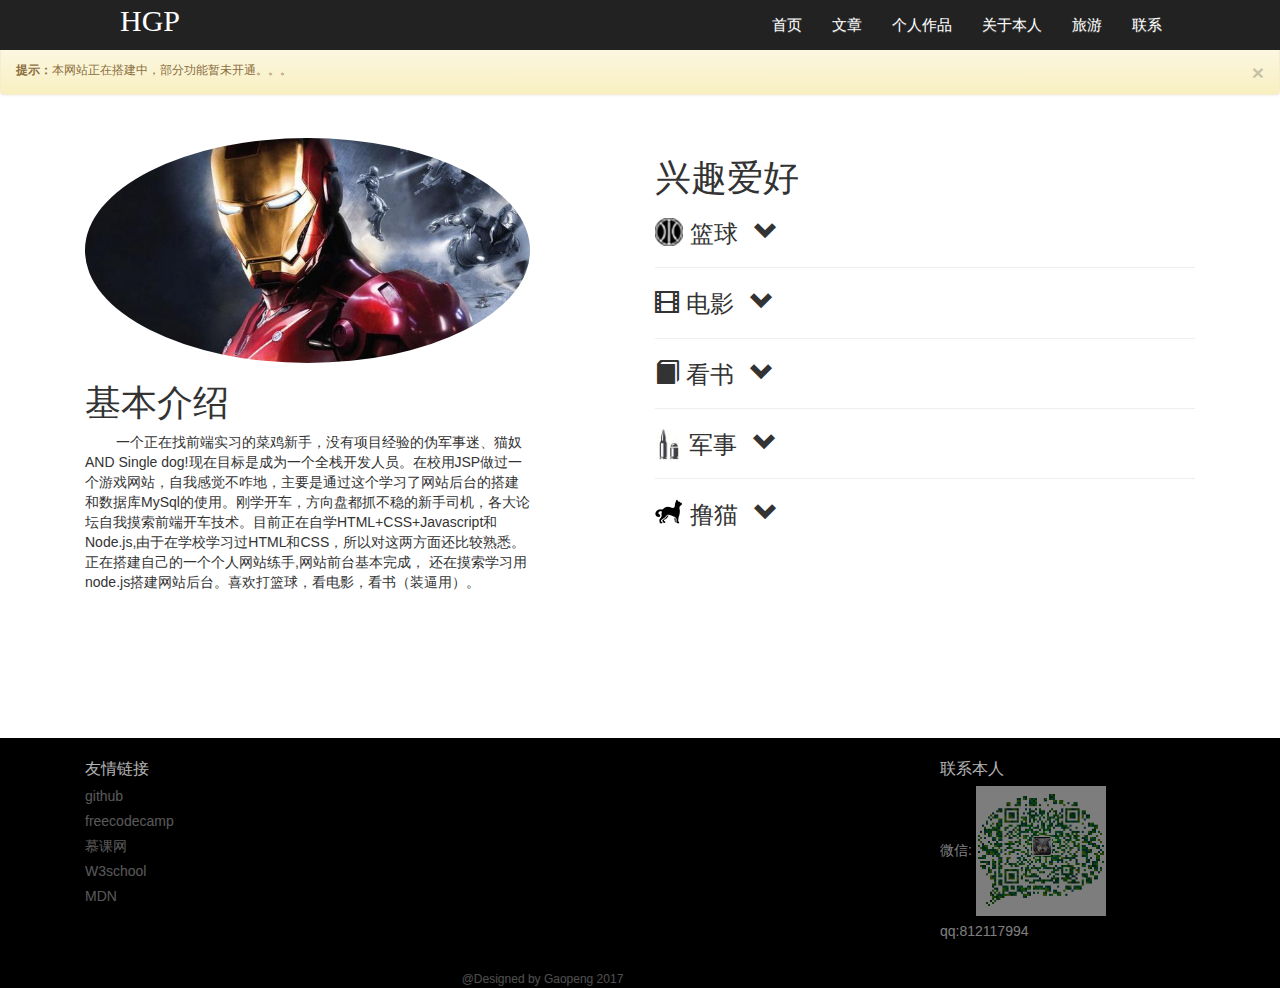
<file: Blog/about.html>
<!DOCTYPE html>
<html>
<head>
    <meta charset="utf-8" />
    <meta name="viewport" content="width=device-width, initial-scale=1.0, maximum-scale=1.0, user-scalable=no">
    <link rel="stylesheet" type="text/css" href="bootstrap-3.3.7-dist/css/bootstrap-theme.css" />
    <link rel="stylesheet" type="text/css" href="bootstrap-3.3.7-dist/css/bootstrap.css" />
    <link rel="stylesheet" type="text/css" href="css/about.css" />
    <script src="js/jquery-3.2.1.min.js" type="text/javascript" charset="utf-8"></script>
    <script src="bootstrap-3.3.7-dist/js/bootstrap.js" type="text/javascript" charset="utf-8"></script>
    <script src="bootstrap-3.3.7-dist/js/bootstrap.min.js" type="text/javascript" charset="utf-8"></script>
    <script src="js/information.js" type="text/javascript" charset="utf-8"></script>
    <script src="js/about.js" type="text/javascript" charset="utf-8"></script>
    <title>blog</title>
</head>
<body>
<header class="navbar-fixed-top">

    <nav class="head-nav nav " role="navigation">

        <div class="navbar-header">
            <button type="button" class="navbar-toggle btn-head" data-toggle="collapse" data-target="#H_nav">
                <span class="sr-only"></span>
                <span class="icon-bar"></span>
                <span class="icon-bar"></span>
                <span class="icon-bar"></span>
            </button>
            <div class="logo">HGP</div>
        </div>
        <div class="collapse navbar-collapse" id="H_nav">
            <ul class="nav navbar-nav nav1 ">
                <li>
                    <a href="index.html">首页</a>
                </li>
                <li>
                    <a href="article.html">文章</a>
                </li>
                <li>
                    <a href="production.html">个人作品</a>
                </li>
                <li>
                    <a href="about.html">关于本人</a>
                </li>
                <li>
                    <a href="h2.html">旅游</a>
                </li>
                <li>
                    <a href="">联系</a>
                </li>
            </ul>
        </div>
    </nav>
</header>

<div class="alert alert-warning">
    <a href="#" class="close" data-dismiss="alert">
        &times;
    </a>
    <strong>提示：</strong>本网站正在搭建中，部分功能暂未开通。。。
</div>
<div class="container">
    <div class="row">
        <div class="about-all col-md-12">
        <div class="myPicture col-md-5"><img src="img/ironman.jpg" class="img-circle img-responsive" alt="">
            <h1>基本介绍</h1>
            <p id="my_information"></p></div>
            <div class="information col-md-6 col-xs-12 pull-right">
                <h1>兴趣爱好</h1>
                <h3><img src="img/basketball.jpg" class="img-responsive pull-left " alt="">&nbsp;篮球 <span class="fun"><i class="glyphicon glyphicon-chevron-down more more1"></i>
                <i class="glyphicon glyphicon-chevron-up more more11 hidden"></i></span></h3>
                <div class="introduce basketball col-md-12"><img src="img/kobe.jpg" alt="" class="img img-responsive col-md-6">
                <p class="col-md-6">科比是NBA最好的得分手之一，生涯赢得无数奖项，突破、投篮、罚球、三分球他都驾轻就熟，
                    几乎没有进攻盲区，单场比赛81分的个人纪录就有力地证明了这一点。</p></div>
                <hr>
                <h3><div class="glyphicon glyphicon-film"></div>&nbsp;电影 <span class="fun1"><i class="glyphicon glyphicon-chevron-down more more1"></i>
                <i class="glyphicon glyphicon-chevron-up more more11 hidden"></i></span></h3>
                <div class="introduce movie col-md-12"><img src="img/iron.jpeg" alt="" class="img img-responsive col-md-6">
                    <p class="col-md-6">钢铁侠拥有赋予他超人力量，超人耐力，飞行能力与多种武器的动力装甲。
                        此盔甲是由托尼·史塔克设计并大多数时间都是由他穿戴的。史塔克是位美国亿万富翁与军火制造商，
                        以他独特的生活方式与其聪明才智及天才发明家闻名。其他曾成为钢铁侠的人包括多年的伙伴与挚友吉姆·罗德斯，
                        亲信哈洛·“哈皮”·霍根，艾迪·麦奇，以及麦克·欧布莱恩。</p></div>
                <hr>
                <h3><div class="glyphicon glyphicon-book"></div>&nbsp;看书 <span class="fun2"><i class="glyphicon glyphicon-chevron-down more more1"></i>
                <i class="glyphicon glyphicon-chevron-up more more11 hidden"></i></span></h3>
                <div class="introduce book col-md-12"><img src="img/book.jpeg" alt="" class="img img-responsive col-md-6">
                    <p class="col-md-6">要是我今夜坐了汽车来看你，你欢迎不欢迎我呢？横竖我已认识了路，我会悄悄地摸到你睡着的地方的。
                        我希望你正酣睡着不看见我，我会静静地看守者你的睡眠，替你驱除恶梦，到了天将明，你未醒之时，我便轻轻地吻一下你的手，
                        自个儿寂寞的回来。
                        比起你来，我也是要幸福得多。因为我的朋友是一个天使，而你的朋友只是一个傻小子。</p></div>
                <hr>
                <h3><img src="img/military.jpg" class="img-responsive pull-left" alt="">&nbsp;军事 <span class="fun3"><i class="glyphicon glyphicon-chevron-down more more1"></i>
                <i class="glyphicon glyphicon-chevron-up more more11 hidden"></i></span></h3>
                <div class="introduce military col-md-12"><img src="img/jian20.jpg" alt="" class="img img-responsive col-md-6">
                    <p class="col-md-6">歼-20采用了单座、双发、全动双垂尾、DSI鼓包进气道、上反鸭翼带尖拱边条的鸭式气动布局。头部、机身呈菱形，
                        垂直尾翼向外倾斜，起落架舱门为锯齿边设计，机身以高亮银灰色涂装。
                        侧弹舱采用创新结构，可将导弹发射挂架预先封闭于外侧，同时配备中国国内最先进的新型空对空导弹。</p></div>
                <hr>
                <h3><img src="img/cat2.jpg" class="img-responsive pull-left" alt="">&nbsp;撸猫 <span class="fun4"><i class="glyphicon glyphicon-chevron-down more more1"></i>
                <i class="glyphicon glyphicon-chevron-up more more11 hidden"></i></span></h3>
                <div class="introduce cat col-md-12"><img src="img/cat.jpg" alt="" class="img img-responsive col-md-6">
                    <p class="col-md-6">猫行动敏捷，善跳跃。猫之所以喜爱吃鱼和老鼠，是因为猫是夜行动物，为了在夜间能看清事物，需要大量的牛磺酸，
                        而老鼠和鱼的体内就含牛磺酸，所以猫不仅仅是因为喜欢吃鱼和老鼠，也是因为自己的需要才吃。猫作为鼠类的天敌，
                        可以有效减少鼠类对青苗等作物的损害，由猫的字形“苗”可见中国古代农业生活之。</p></div>
            </div>
    </div>
    </div>
</div>


<footer>
    <div class="container">
        <div class="row">
            <div class="col-md-12 footall">
	<span class="col-md-3 span1 ">友情链接
	<ul class="friend_href friend_href2">
        <li ><a href="http://gitup.co/">github</a></li>
        <li><a href="http://www.freecodecamp.cn/">freecodecamp</a></li>
        <li><a href="http://www.imooc.com/">慕课网</a></li>
        <li><a href="http://www.w3school.com.cn/">W3school</a></li>
        <li><a href="https://developer.mozilla.org/zh-CN/">MDN</a></li>
    </ul>
	</span>
                <span class="col-md-3 col-md-offset-0 span2 pull-right">联系本人
	<ul class="friend_href ">
        <li class="weChat">微信:

			<img id="weChat" src="img/webwx.jpg" alt="">
		</li>
        <li>qq:812117994</li>
    </ul>
	</span>

            </div>
            <div class="foot col-md-10"><span> @Designed by Gaopeng 2017</span></div>
        </div>
    </div>

</footer>
</body>
</html>
</file>
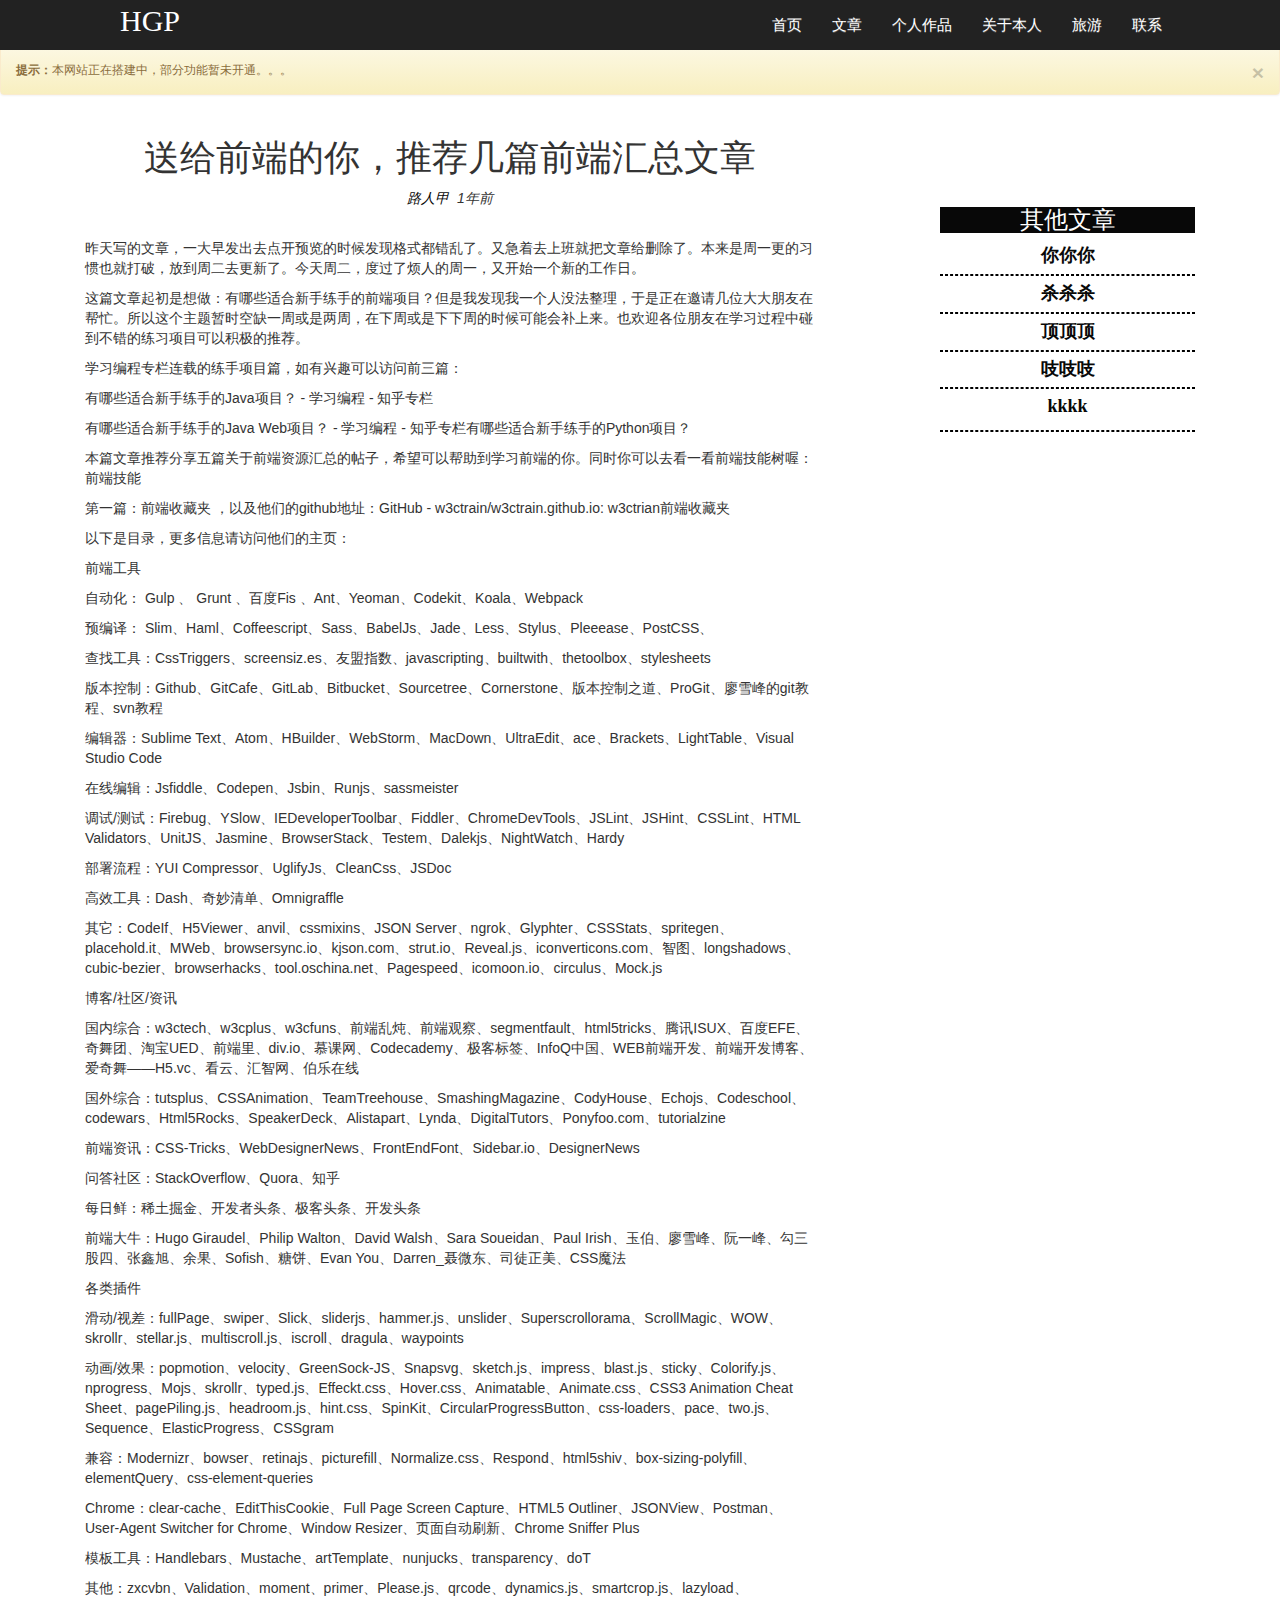
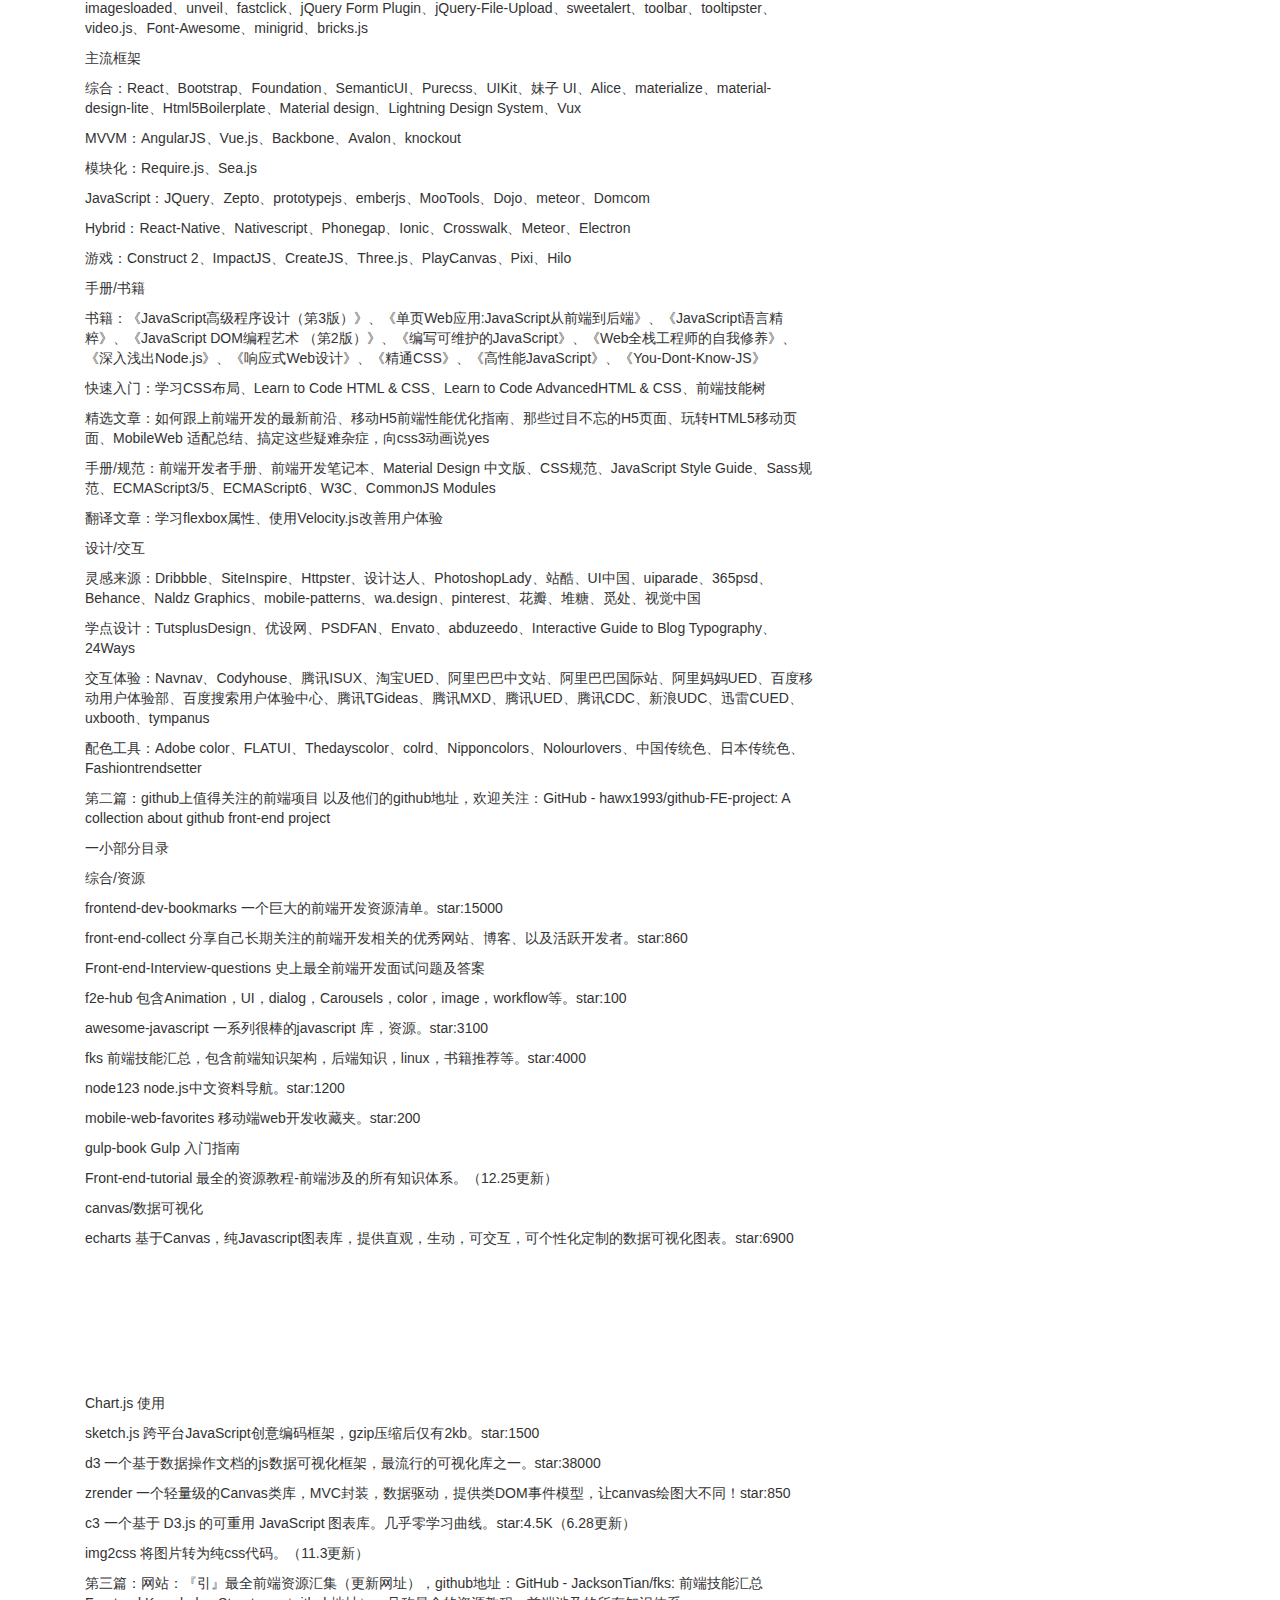
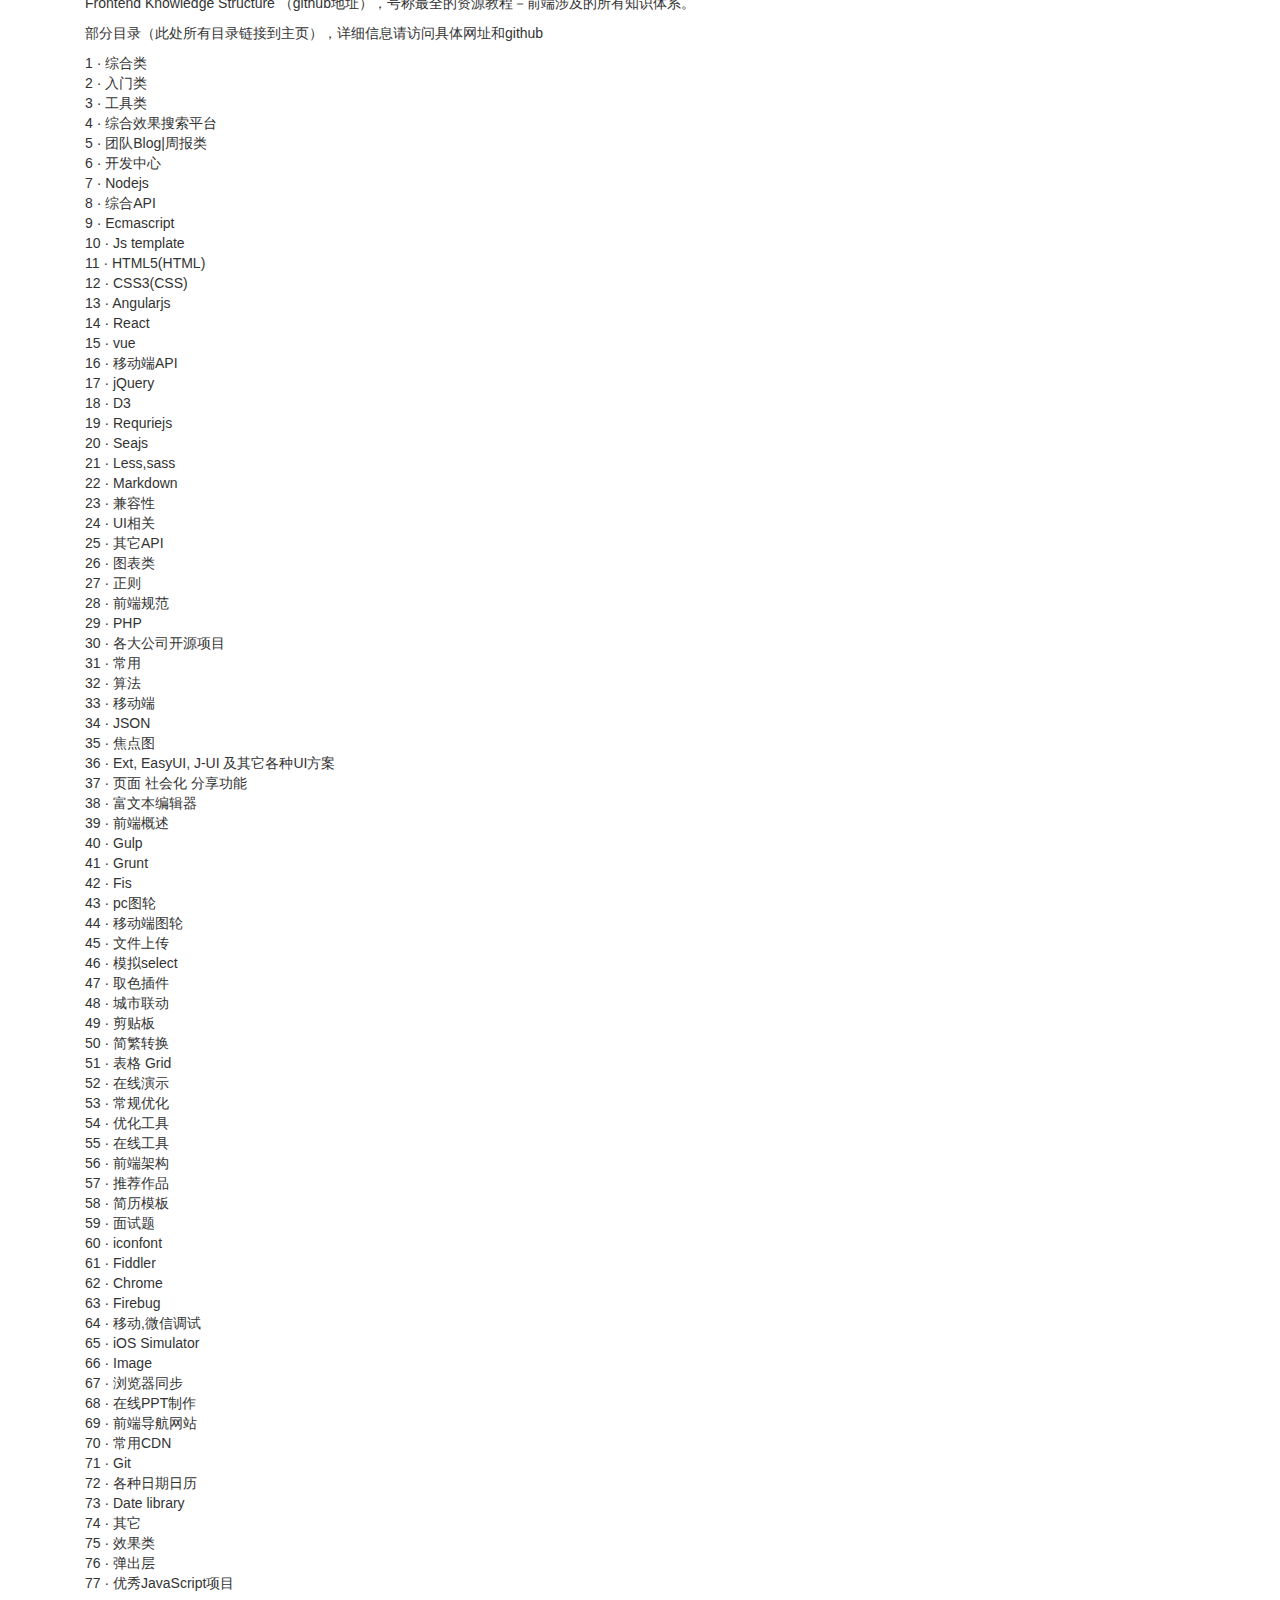
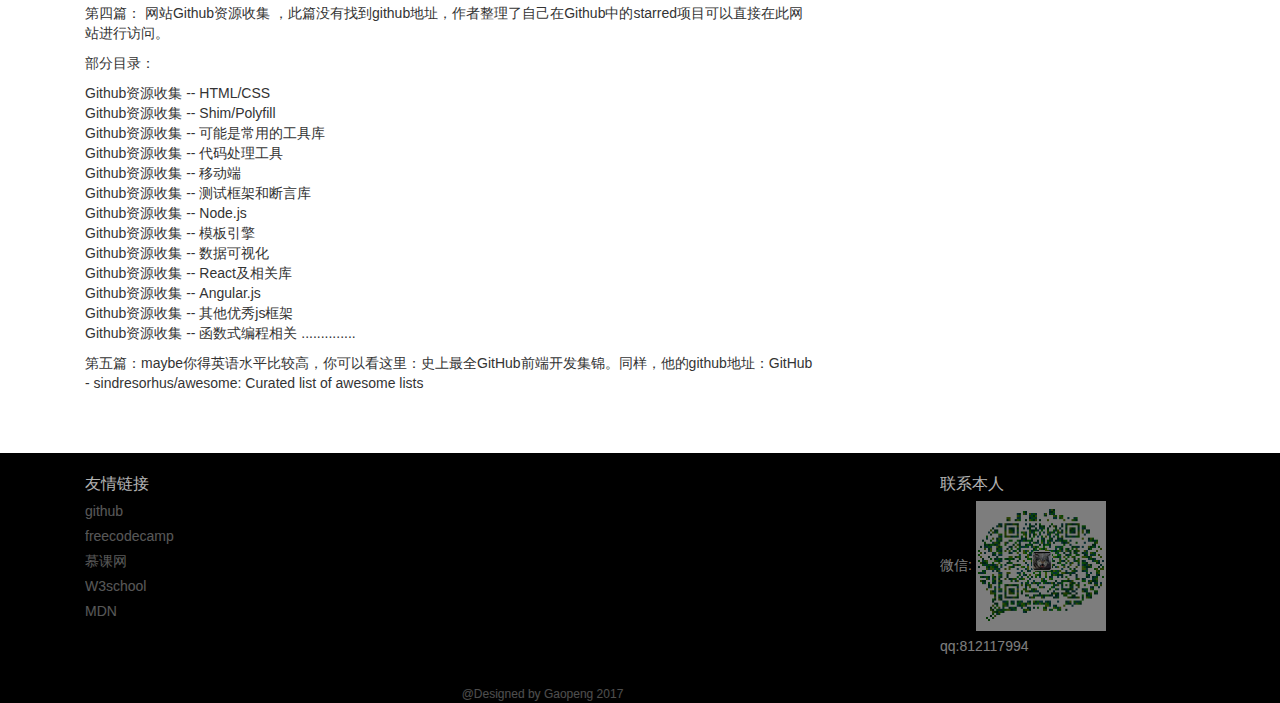
<file: Blog/article.html>
<!DOCTYPE html>
<html>
<head lang="en">
    <meta charset="UTF-8">
    <title></title>
    <meta name="viewport" content="width=device-width, initial-scale=1.0, maximum-scale=1.0, user-scalable=no">
    <link rel="stylesheet" type="text/css" href="bootstrap-3.3.7-dist/css/bootstrap-theme.css" />
    <link rel="stylesheet" type="text/css" href="bootstrap-3.3.7-dist/css/bootstrap.css" />
    <link rel="stylesheet" type="text/css" href="css/article.css" />
    <script src="js/jquery-3.2.1.min.js" type="text/javascript" charset="utf-8"></script>
    <script src="bootstrap-3.3.7-dist/js/bootstrap.js" type="text/javascript" charset="utf-8"></script>
    <script src="bootstrap-3.3.7-dist/js/bootstrap.min.js" type="text/javascript" charset="utf-8"></script>
    <script src="js/article.js" type="text/javascript" charset="utf-8"></script>
</head>
<body>
<header class="navbar-fixed-top">
    <nav class="head-nav nav " role="navigation">

        <div class="navbar-header">
            <button type="button" class="navbar-toggle btn-head" data-toggle="collapse" data-target="#H_nav">
                <span class="sr-only"></span>
                <span class="icon-bar"></span>
                <span class="icon-bar"></span>
                <span class="icon-bar"></span>
            </button>
            <div class="logo">HGP</div>
        </div>
        <div class="collapse navbar-collapse" id="H_nav">
            <ul class="nav navbar-nav nav1 ">
                <li>
                    <a href="index.html">首页</a>
                </li>
                <li>
                    <a href="article.html">文章</a>
                </li>
                <li>
                    <a href="production.html">个人作品</a>
                </li>
                <li>
                    <a href="about.html">关于本人</a>
                </li>
                <li>
                    <a href="h2.html">旅游</a>
                </li>
                <li>
                    <a href="">联系</a>
                </li>
            </ul>
        </div>
    </nav>
</header>

<div class="alert alert-warning">
    <a href="#" class="close" data-dismiss="alert">
        &times;
    </a>
    <strong>提示：</strong>本网站正在搭建中，部分功能暂未开通。。。
</div>
<!--内容-->
<div class="container">
    <div class="row">
        <div class="article col-md-12">

            <!--文章内容（左部）-->
<section class="ar-left col-md-8 pull-left">
    <h1 class="text-center">送给前端的你，推荐几篇前端汇总文章</h1>
    <p class="text-center "><i><a  href="https://www.zhihu.com/people/sgai/answers">路人甲&nbsp;&nbsp;</a></i><i>1年前</i></p>

    <article>
        <p  id="pager">&nbsp;&nbsp;&nbsp;&nbsp;&nbsp;&nbsp;&nbsp;&nbsp;</p>
    </article>
</section>
            <!--右部列表-->
            <section  class="ar-right col-md-3 col-md-offset-1 pull-left">

                    <h3>其他文章</h3>
                    <ul>
                        <li><a href="">你你你</a></li>
                        <hr />
                        <li><a href="">杀杀杀</a></li>
                        <hr/>
                        <li><a href="">顶顶顶</a></li>
                        <hr/>
                        <li><a href="">吱吱吱</a></li>
                        <hr/>
                        <li><a href="">kkkk</a></li>
                    </ul>


                <hr/>
            </section >
        </div>
    </div>
</div>
<footer>
    <div class="container">
        <div class="row">
            <div class="col-md-12 footall">
	<span class="col-md-3 span1 ">友情链接
	<ul class="friend_href friend_href2">
        <li ><a href="http://gitup.co/">github</a></li>
        <li><a href="http://www.freecodecamp.cn/">freecodecamp</a></li>
        <li><a href="http://www.imooc.com/">慕课网</a></li>
        <li><a href="http://www.w3school.com.cn/">W3school</a></li>
        <li><a href="https://developer.mozilla.org/zh-CN/">MDN</a></li>
    </ul>
	</span>
                <span class="col-md-3 col-md-offset-0 span2 pull-right">联系本人
	<ul class="friend_href ">
        <li class="weChat">微信:

			<img id="weChat" src="img/webwx.jpg" alt="">
		</li>
        <li>qq:812117994</li>
    </ul>
	</span>

            </div>
            <div class="foot col-md-10"><span> @Designed by Gaopeng 2017</span></div>
        </div>
    </div>

</footer>
</body>
</html>
</file>
<file: Blog/css/about.css>
*{
    margin: 0;
    padding: 0;
}
html{font-size:62.5%; /* 10÷16=62.5% */}
body{font-size:12px;font-size:1.2rem ; /* 12÷10=1.2 */}
p{font-size:14px;font-size:1.4rem;}

/***********头部**************/
header{
    background-color: #222222;
}

.btn-head{
    background-color: #403c3c;
}
.icon-bar{
    background-color: #ffffff;
}

@media only screen and (min-width: 768px) {
    .nav1 {
        float: right;
        margin-right: 103px;
    }
    .logo{
        position: relative;
        left: 120px;
        color: #ffffff;
        font-size: 3rem;
        font-family: Georgia;
    }
}
@media only screen and (max-width: 768px) {
    .nav1 {
        margin-right: 103px;
    }
    .logo{
        float: left;
        position: relative;
        left: 28px;
        color: #ffffff;
        font-size: 3rem;
        font-family: Georgia;
    }
    .nav > li > a:hover, .nav > li > a:focus ,.nav > li > a:active{
        transform: scale(1.02,1.02);
        background-color: #080808;
        color: #ffffff;
    }
}
nav ul li a{
    color: #FFFFFF;
    font-size: 1.5rem;
}

/****************内容***************/

/*****警告框******/
.alert{
    margin-top: 4.6rem;
    margin-bottom: -2.7rem;
}


.about-all{
    position: relative;
    margin-top: 70px;
    height: 50em;

}

.more{
    margin-left: 10px;
    cursor: pointer;
}
.more:active
{
    animation: up-down 0.1s linear  forwards;
}

.introduce{
display: none;
}

/************尾部**************/
footer{
    background-color: #000000;
}

footer span{
    margin-top: 20px;
    opacity: 0.7;
    color: #FFFFFF;
    font-size: 1.6rem;
}
.friend_href {
    list-style-type: none;
}
.friend_href li{
    padding-top: 5px;
    opacity: 0.7;
    font-size: 1.4rem;
    color: #FFFFFF;
    text-decoration: none;
}

.friend_href li a{
    opacity: 0.7;
    font-size: 1.4rem;
    color: #FFFFFF;
    text-decoration: none;
}

.friend_href img{
    width: 13rem;
    height: 13rem;
}



.foot {
    margin-top: 20px;

    text-align: center;
}
.foot span{
    font-size: 1.2rem;
    opacity: 0.3;
}
@media only screen and (min-width: 768px){

}
@media only screen and (max-width: 768px){
    .footall{
        top: 20px;
    }
    .span1{
    }
    .friend_href2{
        margin-left: 20px;
    }
    .span2{
        position: absolute;
        top: -18px;
        right: 20px;
    }
}
</file>
<file: Blog/css/article.css>
*{
    margin: 0;
    padding: 0;
}
html{font-size:62.5%; /* 10÷16=62.5% */}
body{font-size:12px;font-size:1.2rem ; /* 12÷10=1.2 */}
p{font-size:14px;font-size:1.4rem;}

/***********头部**************/
header{
    background-color: #222222;
}

.btn-head{
    background-color: #403c3c;
}
.icon-bar{
    background-color: #ffffff;
}

@media only screen and (min-width: 768px) {
    .nav1 {
        float: right;
        margin-right: 103px;
    }
    .logo{
        position: relative;
        left: 120px;
        color: #ffffff;
        font-size: 3rem;
        font-family: Georgia;
    }
}
@media only screen and (max-width: 768px) {
    .nav1 {
        margin-right: 103px;
    }
    .logo{
        float: left;
        position: relative;
        left: 28px;
        color: #ffffff;
        font-size: 3rem;
        font-family: Georgia;
    }
    .nav > li > a:hover, .nav > li > a:focus ,.nav > li > a:active{
        transform: scale(1.02,1.02);
        background-color: #080808;
        color: #ffffff;
    }
}
nav ul li a{
    color: #FFFFFF;
    font-size: 1.5rem;
}




/************中部**************/
/*****警告框******/
.alert{
    margin-top: 4.6rem;
    margin-bottom: -2.7rem;
}


.article{
   margin-top: 50px;
    margin-bottom: 50px;
}
a{
    color: #080808;
}
.ar-right{
margin-top: 6%;
}
.ar-right h3{
    background-color: #080808;
    color: #ffffff;
    text-align: center;
}
.ar-right ul li{
    text-align: center;
    list-style-type: none;
    font-size: 1.8rem;
    font-family: cursive;
    font-weight: 800;

}
.ar-right ul li:hover{
    transform: scale(1.3,1.3);
}
.ar-right ul li a:hover{

    color: rgba(67, 67, 67, 0.70);
    text-decoration: none;
}
hr{
    margin-top: 2%;
    margin-bottom: 2%;
    border:1px dashed #000;
}



/************尾部**************/
footer{
    background-color: #000000;
}

footer span{
    margin-top: 20px;
    opacity: 0.7;
    color: #FFFFFF;
    font-size: 1.6rem;
}
.friend_href {
    list-style-type: none;
}
.friend_href li{
    padding-top: 5px;
    opacity: 0.7;
    font-size: 1.4rem;
    color: #FFFFFF;
    text-decoration: none;
}

.friend_href li a{
    opacity: 0.7;
    font-size: 1.4rem;
    color: #FFFFFF;
    text-decoration: none;
}

.friend_href img{
    width: 13rem;
    height: 13rem;
}


.foot {
    margin-top: 20px;

    text-align: center;
}
.foot span{
    font-size: 1.2rem;
    opacity: 0.3;
}
@media only screen and (min-width: 768px){

}
@media only screen and (max-width: 768px){
    .footall{
        top: 20px;
    }
    .span1{
    }
    .friend_href2{
        margin-left: 20px;
    }
    .span2{
        position: absolute;
        top: -18px;
        right: 20px;
    }
}
</file>
